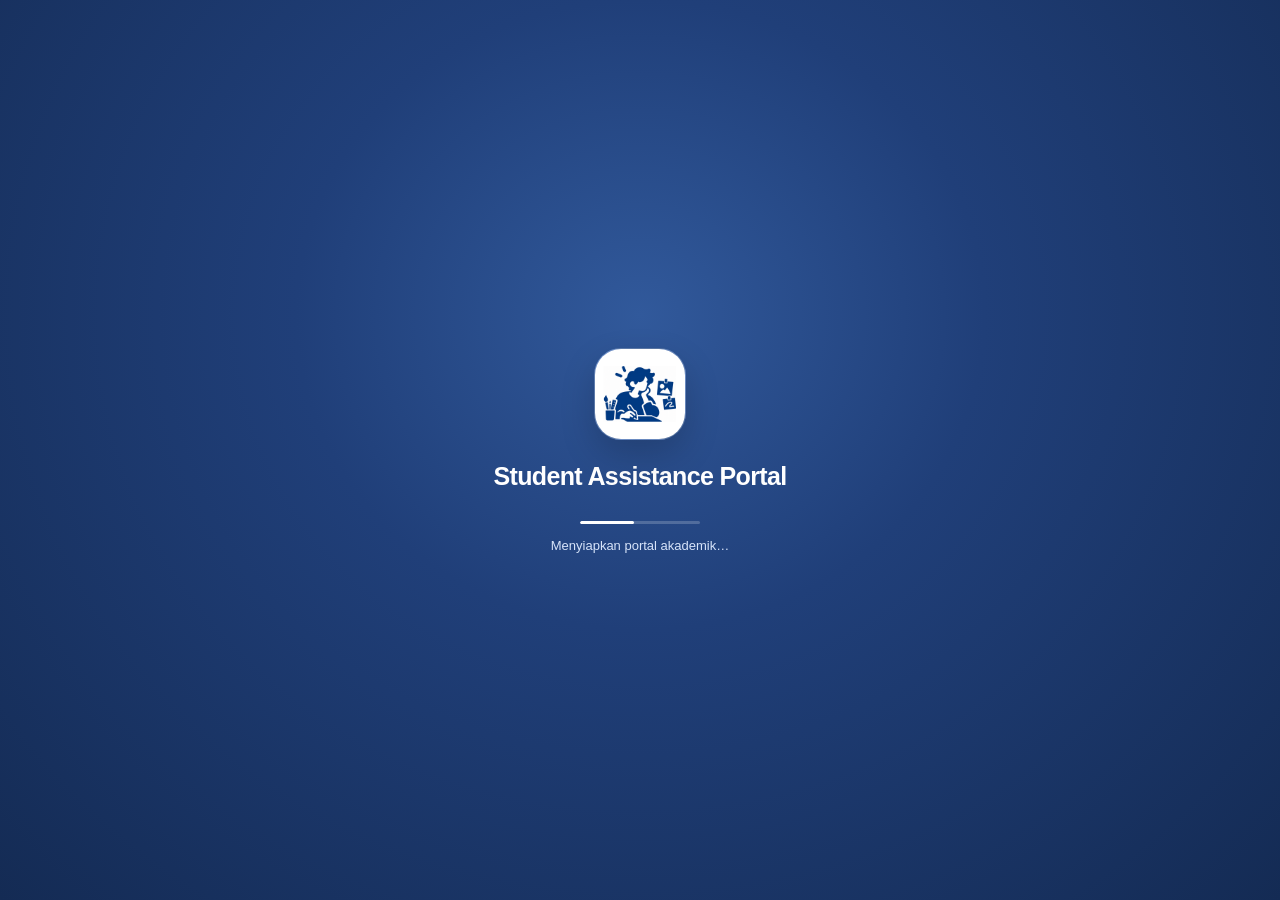
<file: index.html>
<!doctype html>
<html lang="id">
<head>
  <meta charset="utf-8">
  <meta name="viewport" content="width=device-width, initial-scale=1, viewport-fit=cover">
  <meta name="theme-color" content="#173a73">
  <meta name="description" content="Student Assistance Portal — portal akademik dosen dan mahasiswa.">

  <link rel="manifest" href="./manifest.json">
  <link rel="icon" type="image/x-icon" href="./favicon.ico">
  <link rel="icon" type="image/png" sizes="32x32" href="./icons/favicon-32.png">
  <link rel="apple-touch-icon" sizes="180x180" href="./icons/apple-touch-icon.png">
  <link rel="stylesheet" href="./styles.css">

  <title>Student Assistance Portal</title>
</head>
<body>
  <main class="app-frame">

    <!-- Opening screen -->
    <section class="splash" id="splash" aria-label="Membuka aplikasi">
      <img
        class="logo-mark"
        src="./icons/icon-512.png"
        alt="Student Assistance Portal"
        aria-hidden="true"
      >

      <div class="splash-title">Student Assistance Portal</div>

      <div class="loader" aria-hidden="true">
        <span></span>
      </div>

      <p class="splash-note" id="splashNote">
        Menyiapkan portal akademik…
      </p>
    </section>

    <!-- Install prompt -->
    <section
      class="install-layer hidden"
      id="installLayer"
      role="dialog"
      aria-modal="true"
      aria-labelledby="installTitle"
    >
      <div class="install-card">
        <img
          class="mini-logo"
          src="./icons/icon-192.png"
          alt=""
          aria-hidden="true"
        >

        <p class="eyebrow">LEBIH PRAKTIS</p>

        <h1 id="installTitle">
          Pasang aplikasi di perangkatmu
        </h1>

        <p class="install-copy" id="installCopy">
          Tambahkan Student Assistance Portal ke layar utama
          agar lebih mudah dibuka.
        </p>

        <button
          class="primary-action"
          id="installButton"
          type="button"
        >
          Install sekarang
        </button>

        <button
          class="secondary-action"
          id="continueButton"
          type="button"
        >
          Lanjut ke halaman login
        </button>

        <p class="install-help" id="installHelp">
          Pemasangan tidak mengubah akun atau data portal.
        </p>
      </div>
    </section>

    <!-- Connection error -->
    <section
      class="error-layer hidden"
      id="errorLayer"
      role="alert"
    >
      <div class="error-card">
        <img
          class="mini-logo"
          src="./icons/icon-192.png"
          alt=""
          aria-hidden="true"
        >

        <h1>Portal belum terhubung</h1>

        <p id="errorText">
          URL Google Apps Script belum diatur di config.js.
        </p>

        <button
          class="primary-action"
          id="retryButton"
          type="button"
        >
          Coba lagi
        </button>
      </div>
    </section>

  </main>

  <script src="./config.js"></script>
  <script src="./app.js"></script>
</body>
</html>
</file>
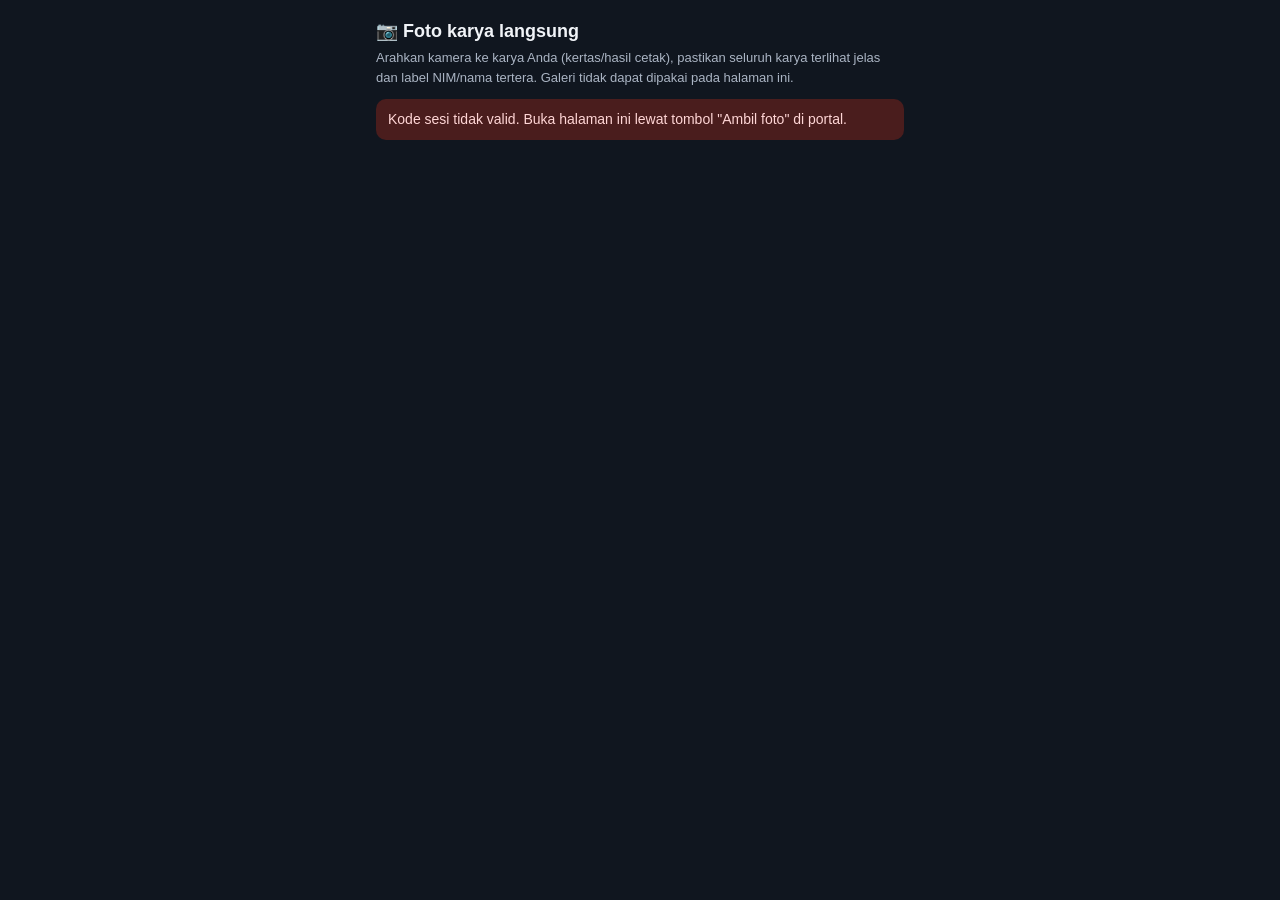
<file: kamera.html>
<!DOCTYPE html>
<html lang="id">
<head>
<meta charset="utf-8">
<meta name="viewport" content="width=device-width, initial-scale=1, viewport-fit=cover">
<title>Kamera Tugas - Student Assistance Portal</title>
<style>
  *{box-sizing:border-box} body{margin:0;font-family:Arial,sans-serif;background:#10161f;color:#f1f4f8;min-height:100vh}
  .wrap{max-width:560px;margin:0 auto;padding:16px}
  h1{font-size:18px;margin:4px 0 6px} .muted{color:#aab4c3;font-size:13px;line-height:1.5}
  .stage{position:relative;background:#000;border-radius:12px;overflow:hidden;margin-top:12px;min-height:200px}
  video,#hasil{display:block;width:100%;max-height:68vh;object-fit:contain;background:#000}
  .row{display:flex;gap:10px;margin-top:12px;flex-wrap:wrap}
  button{flex:1;min-width:130px;padding:14px;font-size:16px;border:0;border-radius:10px;background:#2f6fe4;color:#fff;cursor:pointer}
  button.sek{background:#344057} button:disabled{opacity:.5}
  #pesan{margin-top:12px;padding:10px 12px;border-radius:10px;background:#1b2433;font-size:14px;line-height:1.5}
  #pesan.err{background:#4a1d1d;color:#ffd6d6} #pesan.ok{background:#173a26;color:#d6ffe4}
  [hidden]{display:none!important}
</style>
</head>
<body>
<div class="wrap">
  <h1>📷 Foto karya langsung</h1>
  <div class="muted">Arahkan kamera ke karya Anda (kertas/hasil cetak), pastikan seluruh karya terlihat jelas dan label NIM/nama tertera. Galeri tidak dapat dipakai pada halaman ini.</div>
  <div id="pesan" role="status" aria-live="polite">Memeriksa kode sesi…</div>
  <div class="stage" id="stage" hidden>
    <video id="video" playsinline muted autoplay></video>
    <img id="hasil" alt="Hasil foto" hidden>
  </div>
  <div class="row" id="aksi" hidden>
    <button id="btnAmbil" type="button">Ambil foto</button>
    <button id="btnUlang" class="sek" type="button" hidden>Ulangi</button>
    <button id="btnKirim" type="button" hidden>Kirim foto</button>
  </div>
  <div class="row" id="aksiKamera" hidden><button id="btnBuka" type="button">Izinkan &amp; buka kamera</button></div>
</div>
<script src="./config.js"></script>
<script>
/* ===== SIDIK GAMBAR KARYA (1024 bit = 256 karakter hex) — dihitung di browser =====
   Tujuan: mendeteksi karya yang sama/hampir sama di antara mahasiswa, tahan terhadap
   kompres WhatsApp, simpan ulang, pemotongan (crop) dan perbedaan bingkai/pencahayaan.
   Langkah: (1) gambar diperkecil ke 320x240; (2) kertas karya (area terang) dicari dengan ambang
   Otsu lalu dipotong; (3) pola TINTA (bagian gelap di atas kertas) dihitung per 32x32 sel;
   (4) tiap sel diberi bit 1 jika kerapatan tinta di atas median. Bingkai, infraboard, dan gradasi
   cahaya tidak ikut menentukan sidik. Tidak ada gambar yang dikirim ke pihak ketiga.
   Jika gagal / tidak informatif, hasilnya '' dan upload berjalan seperti biasa. */
function sidikDariRgba_(rgba, w, h) {
  var n = w * h, g = new Float32Array(n), i, x, y;
  for (i = 0; i < n; i++) g[i] = 0.299 * rgba[i * 4] + 0.587 * rgba[i * 4 + 1] + 0.114 * rgba[i * 4 + 2];
  // 1. Otsu
  var hist = new Array(256).fill(0);
  for (i = 0; i < n; i++) hist[Math.max(0, Math.min(255, g[i] | 0))]++;
  var sum = 0; for (i = 0; i < 256; i++) sum += i * hist[i];
  var wB = 0, sumB = 0, best = -1, T = 127;
  for (i = 0; i < 256; i++) {
    wB += hist[i]; if (!wB) continue;
    var wF = n - wB; if (!wF) break;
    sumB += i * hist[i];
    var mB = sumB / wB, mF = (sum - sumB) / wF, bt = wB * wF * (mB - mF) * (mB - mF);
    if (bt > best) { best = bt; T = i; }
  }
  // 2. kotak area terang (kertas)
  var rows = new Array(h).fill(0), cols = new Array(w).fill(0);
  for (y = 0; y < h; y++) for (x = 0; x < w; x++) if (g[y * w + x] > T) { rows[y]++; cols[x]++; }
  var maxR = Math.max.apply(null, rows), maxC = Math.max.apply(null, cols);
  var y0 = 0, y1 = h - 1, x0 = 0, x1 = w - 1;
  while (y0 < h - 1 && rows[y0] < 0.3 * maxR) y0++;
  while (y1 > y0 && rows[y1] < 0.3 * maxR) y1--;
  while (x0 < w - 1 && cols[x0] < 0.3 * maxC) x0++;
  while (x1 > x0 && cols[x1] < 0.3 * maxC) x1--;
  var luas = (x1 - x0 + 1) * (y1 - y0 + 1) / n;
  if (luas < 0.12) { x0 = 0; y0 = 0; x1 = w - 1; y1 = h - 1; }
  var mx = Math.round(0.06 * (x1 - x0)), my = Math.round(0.06 * (y1 - y0));
  x0 += mx; x1 -= mx; y0 += my; y1 -= my;
  var cw = x1 - x0 + 1, ch = y1 - y0 + 1;
  if (cw < 32 || ch < 32) return '';
  // 3. kecerahan kertas = persentil 90 di dalam kotak
  var h2 = new Array(256).fill(0), cnt = 0;
  for (y = y0; y <= y1; y++) for (x = x0; x <= x1; x++) { h2[Math.max(0, Math.min(255, g[y * w + x] | 0))]++; cnt++; }
  var acc = 0, P = 255;
  for (i = 0; i < 256; i++) { acc += h2[i]; if (acc >= 0.9 * cnt) { P = i; break; } }
  if (P < 60) return '';
  var ambangTinta = 0.62 * P;
  // 4. kerapatan tinta per sel 32x32
  var C = 32, f = new Array(C * C).fill(0), nn = new Array(C * C).fill(0);
  for (y = y0; y <= y1; y++) {
    var cy = Math.min(C - 1, Math.floor((y - y0) * C / ch));
    for (x = x0; x <= x1; x++) {
      var cx = Math.min(C - 1, Math.floor((x - x0) * C / cw)), k = cy * C + cx;
      nn[k]++; if (g[y * w + x] < ambangTinta) f[k]++;
    }
  }
  for (i = 0; i < f.length; i++) f[i] = nn[i] ? f[i] / nn[i] : 0;
  var urut = f.slice().sort(function (a, b) { return a - b; });
  var med = (urut[(f.length >> 1) - 1] + urut[f.length >> 1]) / 2, t = Math.max(med, 0.02);
  var bits = '', ones = 0;
  for (i = 0; i < f.length; i++) { var b = f[i] > t ? 1 : 0; ones += b; bits += b; }
  if (ones < 32 || ones > f.length - 32) return '';
  var hex = '';
  for (i = 0; i < f.length; i += 4) hex += parseInt(bits.substr(i, 4), 2).toString(16);
  return hex;
}
function sidikDariGambar_(img) {
  var c = document.createElement('canvas'); c.width = 320; c.height = 240;
  var cx = c.getContext('2d', { willReadFrequently: true });
  cx.imageSmoothingEnabled = true; cx.imageSmoothingQuality = 'high';
  cx.fillStyle = '#fff'; cx.fillRect(0, 0, 320, 240);
  cx.drawImage(img, 0, 0, 320, 240);
  return sidikDariRgba_(cx.getImageData(0, 0, 320, 240).data, 320, 240);
}
function thumbDariGambar_(img) {
  var w0 = img.naturalWidth || img.width, h0 = img.naturalHeight || img.height;
  if (!w0 || !h0) return '';
  var s = Math.min(1, 1600 / Math.max(w0, h0)), w = Math.max(1, Math.round(w0 * s)), h = Math.max(1, Math.round(h0 * s));
  var c = document.createElement('canvas'); c.width = w; c.height = h;
  var cx = c.getContext('2d'); cx.fillStyle = '#fff'; cx.fillRect(0, 0, w, h); cx.drawImage(img, 0, 0, w, h);
  var q = [0.85, 0.7, 0.55];
  for (var i = 0; i < q.length; i++) {
    var b = (c.toDataURL('image/jpeg', q[i]).split(',')[1]) || '';
    if (b && b.length <= 1500000) return b;
  }
  return '';
}
/* Satu kali muat gambar -> { dhash, thumb }. Salinan kecil (maks 1600 px, JPEG) dipakai untuk pencarian web & baca label. */
function siapkanScreeningAman_(file) {
  return new Promise(function (resolve) {
    var selesai = false, timer = null, url = '';
    function akhir(v) { if (selesai) return; selesai = true; try { if (timer) clearTimeout(timer); if (url) URL.revokeObjectURL(url); } catch (e) {} resolve(v || { dhash: '', thumb: '' }); }
    try {
      var ok = file && (/^image\/(jpeg|png)$/i.test(file.type || '') || /\.(jpe?g|png)$/i.test(file.name || ''));
      if (!ok) { akhir(null); return; }
      timer = setTimeout(function () { akhir(null); }, 8000);
      url = URL.createObjectURL(file);
      var img = new Image();
      img.onload = function () {
        var dh = '', th = '';
        try { dh = sidikDariGambar_(img); } catch (e) { dh = ''; }
        try { th = thumbDariGambar_(img); } catch (e) { th = ''; }
        akhir({ dhash: dh, thumb: th });
      };
      img.onerror = function () { akhir(null); };
      img.src = url;
    } catch (e) { akhir(null); }
  });
}
function hashGambarAman_(file) { return siapkanScreeningAman_(file).then(function (r) { return r.dhash; }); }

(function () {
  var $ = function (id) { return document.getElementById(id); };
  var pesan = $('pesan'), video = $('video'), hasil = $('hasil'), stream = null, blobFoto = null, canvasFoto = null, terkirim = false;
  function say(t, kelas) { pesan.textContent = t; pesan.className = kelas || ''; }
  var n = (new URLSearchParams(location.search).get('n') || '').toLowerCase();
  var cfg = window.SAP_CONFIG || {}, appUrl = String(cfg.APP_URL || '');
  if (!/^[a-f0-9]{32}$/.test(n)) { say('Kode sesi tidak valid. Buka halaman ini lewat tombol "Ambil foto" di portal.', 'err'); return; }
  if (!/^https:\/\/script\.google\.com\//.test(appUrl)) { say('Alamat portal belum diatur (config.js). Hubungi dosen.', 'err'); return; }
  function henti() { try { if (stream) stream.getTracks().forEach(function (t) { t.stop(); }); } catch (e) {} stream = null; }
  function bukaKamera() {
    $('aksiKamera').hidden = true;
    if (!navigator.mediaDevices || !navigator.mediaDevices.getUserMedia) { say('Browser ini tidak mendukung akses kamera dari halaman web. Gunakan Chrome/Safari terbaru, atau pakai opsi "kamera bawaan perangkat" di portal.', 'err'); return; }
    say('Membuka kamera… izinkan akses kamera jika diminta.');
    navigator.mediaDevices.getUserMedia({ video: { facingMode: { ideal: 'environment' }, width: { ideal: 2560 }, height: { ideal: 1920 } }, audio: false }).then(function (s) {
      stream = s; video.srcObject = s; $('stage').hidden = false; $('aksi').hidden = false; video.hidden = false; hasil.hidden = true;
      $('btnAmbil').hidden = false; $('btnUlang').hidden = true; $('btnKirim').hidden = true;
      say('Kamera siap. Posisikan karya lalu tekan "Ambil foto".');
    }).catch(function (e) {
      $('aksiKamera').hidden = false;
      say('Kamera tidak bisa dibuka (' + ((e && e.name) || 'error') + '). Izinkan akses kamera di pengaturan browser untuk situs ini lalu tekan tombol di bawah. Jika tetap gagal, kembali ke portal dan pakai "kamera bawaan perangkat".', 'err');
    });
  }
  $('btnBuka').addEventListener('click', bukaKamera);
  $('btnAmbil').addEventListener('click', function () {
    var w = video.videoWidth, h = video.videoHeight; if (!w || !h) { say('Kamera belum siap, tunggu sebentar.', 'err'); return; }
    var s = Math.min(1, 2400 / Math.max(w, h)), cw = Math.round(w * s), ch = Math.round(h * s);
    var c = document.createElement('canvas'); c.width = cw; c.height = ch; c.getContext('2d').drawImage(video, 0, 0, cw, ch);
    var qs = [0.9, 0.8, 0.7, 0.55], i = 0;
    (function coba() {
      c.toBlob(function (b) {
        if (!b) { say('Gagal membuat foto. Coba lagi.', 'err'); return; }
        if (b.size > 3.5 * 1024 * 1024 && i < qs.length - 1) { i++; coba(); return; }
        blobFoto = b; canvasFoto = c; hasil.src = URL.createObjectURL(b); hasil.hidden = false; video.hidden = true;
        $('btnAmbil').hidden = true; $('btnUlang').hidden = false; $('btnKirim').hidden = false;
        say('Periksa foto: karya terlihat jelas dan tidak buram? Jika ya, tekan "Kirim foto".');
      }, 'image/jpeg', qs[i]);
    })();
  });
  $('btnUlang').addEventListener('click', function () { blobFoto = null; hasil.hidden = true; video.hidden = false; $('btnAmbil').hidden = false; $('btnUlang').hidden = true; $('btnKirim').hidden = true; say('Kamera siap.'); });
  function thumbKecil(c) {
    var s = Math.min(1, 640 / Math.max(c.width, c.height)), t = document.createElement('canvas'); t.width = Math.max(1, Math.round(c.width * s)); t.height = Math.max(1, Math.round(c.height * s));
    t.getContext('2d').drawImage(c, 0, 0, t.width, t.height);
    var q = [0.6, 0.45, 0.3, 0.2];
    for (var i = 0; i < q.length; i++) { var d = (t.toDataURL('image/jpeg', q[i]).split(',')[1]) || ''; if (d && d.length <= 60000) return d; }
    return '';
  }
  function keBase64(b) { return new Promise(function (res, rej) { var r = new FileReader(); r.onload = function () { var u = String(r.result || ''); res(u.indexOf(',') >= 0 ? u.split(',')[1] : u); }; r.onerror = rej; r.readAsDataURL(b); }); }
  $('btnKirim').addEventListener('click', function () {
    if (!blobFoto || terkirim) return;
    var kirim = $('btnKirim'); kirim.disabled = true; $('btnUlang').disabled = true; say('Mengirim foto…');
    var dh = ''; try { dh = sidikDariGambar_(canvasFoto); } catch (e) { dh = ''; }
    var th = ''; try { th = thumbKecil(canvasFoto); } catch (e) { th = ''; }
    keBase64(blobFoto).then(function (b64) {
      return fetch(appUrl, { method: 'POST', headers: { 'Content-Type': 'text/plain;charset=utf-8' }, body: JSON.stringify({ n: n, img: b64, dh: dh, th: th }), redirect: 'follow' })
        .then(function (r) { return r.json(); }, function () { return { tidakPasti: true }; });
    }).then(function (j) {
      if (j && j.ok) { terkirim = true; henti(); $('aksi').hidden = true; say('✔ Foto terkirim. Kembali ke tab portal untuk melanjutkan (centang pernyataan lalu tekan Kirim). Halaman ini boleh ditutup.', 'ok'); try { setTimeout(function () { window.close(); }, 2500); } catch (e) {} }
      else if (j && j.tidakPasti) { kirim.disabled = false; $('btnUlang').disabled = false; say('Tidak dapat memastikan foto terkirim. Cek tab portal: jika pratinjau foto muncul, berarti berhasil. Jika tidak, tekan "Kirim foto" lagi.', 'err'); }
      else { kirim.disabled = false; $('btnUlang').disabled = false; say((j && j.pesan) || 'Foto ditolak oleh server.', 'err'); }
    }).catch(function () { kirim.disabled = false; $('btnUlang').disabled = false; say('Gagal mengirim foto. Periksa koneksi lalu coba lagi.', 'err'); });
  });
  window.addEventListener('pagehide', henti);
  bukaKamera();
})();
</script>
</body>
</html>
</file>
<file: styles.css>
:root{color-scheme:light;--navy:#173a73;--blue:#31599b;--ink:#172235;--muted:#667085;--line:#e2e8f0;--canvas:#f4f7fb}
*{box-sizing:border-box}html,body{margin:0;width:100%;min-height:100%;min-height:100dvh;overflow-x:hidden}body{font-family:-apple-system,BlinkMacSystemFont,"Segoe UI",Roboto,Arial,sans-serif;color:var(--ink);background:var(--canvas);-webkit-font-smoothing:antialiased}.app-frame{min-height:100vh;min-height:100dvh;width:100%;position:relative;overflow:hidden}.splash{position:fixed;inset:0;z-index:1;display:flex;flex-direction:column;align-items:center;justify-content:center;padding:24px;text-align:center;background:radial-gradient(ellipse at 50% 35%,#31599b 0%,#203f79 38%,#142b54 100%);color:#fff;animation:splashIn .45s ease-out both}.logo-mark,.mini-logo{display:grid;place-items:center;color:#fff;background:linear-gradient(145deg,#4772ba,#24477f);border:1px solid rgba(255,255,255,.22);font-weight:900;letter-spacing:.04em;box-shadow:0 14px 34px rgba(0,0,0,.18)}.logo-mark{width:92px;height:92px;border-radius:27px;font-size:27px;animation:logoIn .65s cubic-bezier(.2,.8,.2,1) both}.splash-title{margin-top:22px;font-size:clamp(20px,5.4vw,25px);font-weight:750;letter-spacing:-.025em}.loader{height:3px;width:120px;margin-top:30px;border-radius:9px;background:rgba(255,255,255,.2);overflow:hidden}.loader span{display:block;height:100%;width:45%;border-radius:9px;background:#fff;animation:loading 1.2s ease-in-out infinite}.splash-note{margin:14px 0 0;font-size:13px;color:#d7e4fa}.install-layer,.error-layer{position:fixed;inset:0;z-index:5;display:grid;place-items:center;padding:max(20px,env(safe-area-inset-top)) 18px max(20px,env(safe-area-inset-bottom));background:rgba(10,20,39,.54);backdrop-filter:blur(8px);-webkit-backdrop-filter:blur(8px);animation:fadeIn .25s ease both}.hidden{display:none!important}.install-card,.error-card{width:100%;max-width:390px;padding:27px 22px 22px;border-radius:25px;background:#fff;box-shadow:0 24px 80px rgba(0,0,0,.24);animation:cardIn .3s ease both}.mini-logo{width:52px;height:52px;border-radius:16px;font-size:16px;background:linear-gradient(145deg,var(--navy),var(--blue))}.eyebrow{margin:22px 0 8px;color:var(--blue);font-size:11px;font-weight:850;letter-spacing:.15em}.install-card h1,.error-card h1{margin:0;font-size:27px;line-height:1.15;letter-spacing:-.035em}.install-copy,.error-card p{margin:13px 0 20px;color:var(--muted);font-size:15px;line-height:1.55}.primary-action,.secondary-action{display:flex;align-items:center;justify-content:center;width:100%;min-height:51px;padding:13px 16px;border-radius:13px;font:inherit;font-size:14px;font-weight:750;cursor:pointer}.primary-action{border:0;background:var(--navy);color:#fff;box-shadow:0 8px 18px rgba(23,58,115,.16)}.secondary-action{margin-top:9px;border:1px solid var(--line);background:#fff;color:var(--ink)}.install-help{margin:14px 0 0;text-align:center;color:#7b8492;font-size:11px;line-height:1.45}.error-card .eyebrow{margin-top:18px}@keyframes splashIn{from{opacity:0}to{opacity:1}}@keyframes logoIn{from{opacity:0;transform:translateY(10px) scale(.88)}to{opacity:1;transform:translateY(0) scale(1)}}@keyframes loading{0%{transform:translateX(-120%)}100%{transform:translateX(340%)}}@keyframes fadeIn{from{opacity:0}to{opacity:1}}@keyframes cardIn{from{opacity:0;transform:translateY(12px) scale(.98)}to{opacity:1;transform:translateY(0) scale(1)}}@media(prefers-reduced-motion:reduce){*,*::before,*::after{animation-duration:.01ms!important;animation-iteration-count:1!important;scroll-behavior:auto!important}}
</file>
